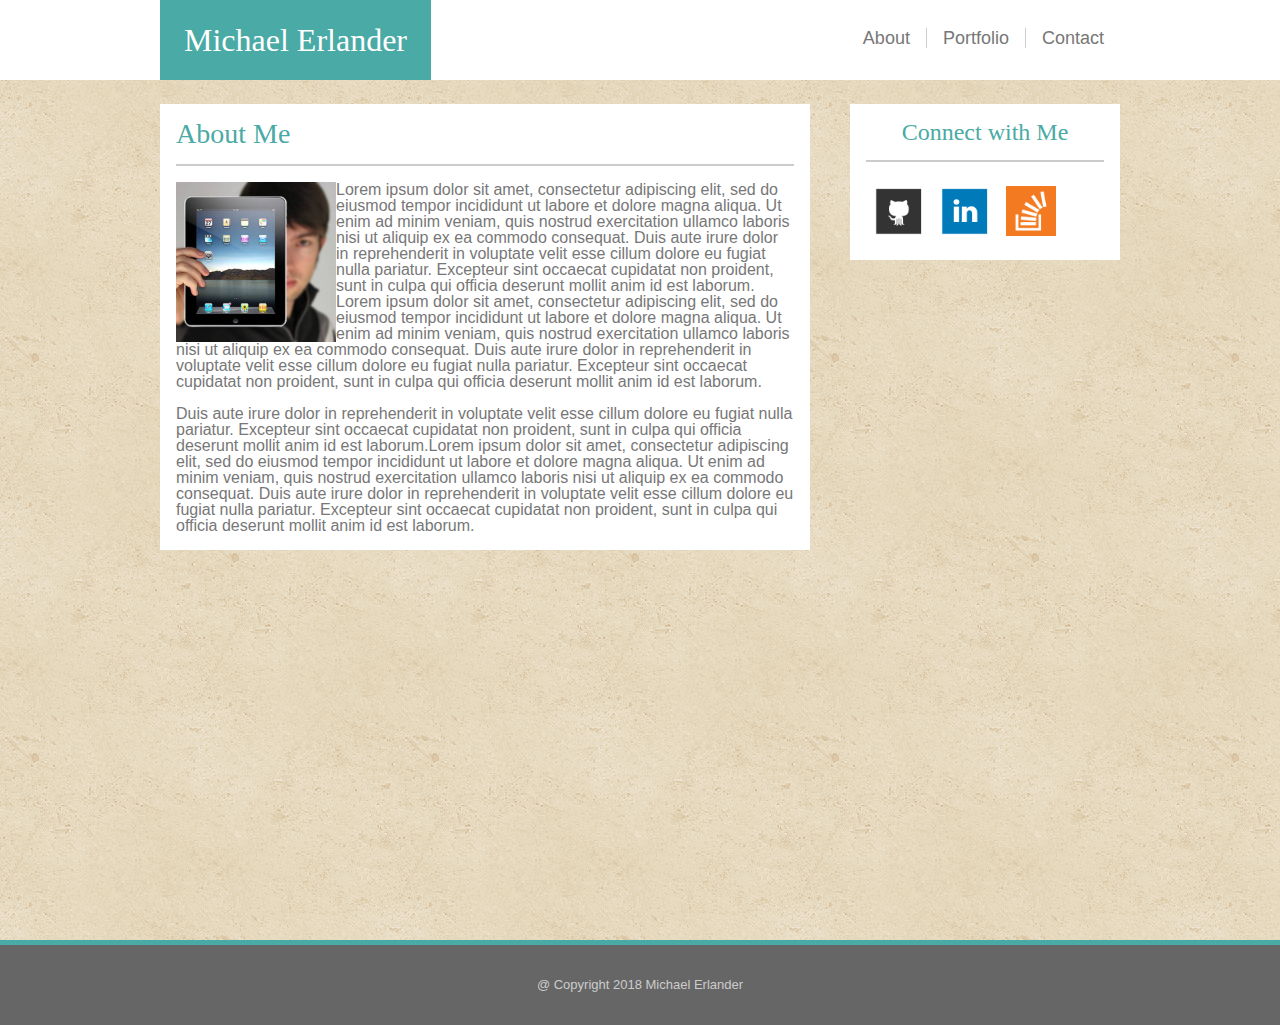
<file: index.html>
<!DOCTYPE html>
<html>

<head>
    <meta charset="utf-8" />
    <title>My Portfolio</title>
    <link rel="stylesheet" type="text/css" media="screen" href="assets/css/reset.css" />
    <link rel="stylesheet" type="text/css" media="screen" href="assets/css/style.css" />
</head>

<body>
    <!--Header with name and page links-->
    <header>
        
        <!--header content area-->
        <div class="content-area">
        
            <h1>Michael Erlander</h1>

            <nav class="page-links">

                <a class="link-left" href="#">About</a><!--
                --><a class="link-middle" href="portfolio.html">Portfolio</a><!--
                --><a class="link-right"href="contact.html">Contact</a>

            </nav>

        </div>

    </header>

    <!--container for about me and connect with me-->
    <div class="container">
        
        <!--About me article and profile pic-->
        <article class="about-me">

            <h2>About Me</h2>

            <div class="bio">

                <img class="profile-pic" alt="profile picture" src="assets/images/placeholder-profile.jpg">

                <p>Lorem ipsum dolor sit amet, consectetur adipiscing elit, sed do eiusmod tempor incididunt ut labore et dolore magna aliqua. Ut enim ad minim veniam, quis nostrud exercitation ullamco laboris nisi ut aliquip ex ea commodo consequat. Duis aute irure dolor in reprehenderit in voluptate velit esse cillum dolore eu fugiat nulla pariatur. Excepteur sint occaecat cupidatat non proident, sunt in culpa qui officia deserunt mollit anim id est laborum. Lorem ipsum dolor sit amet, consectetur adipiscing elit, sed do eiusmod tempor incididunt ut labore et dolore magna aliqua. Ut enim ad minim veniam, quis nostrud exercitation ullamco laboris nisi ut aliquip ex ea commodo consequat. Duis aute irure dolor in reprehenderit in voluptate velit esse cillum dolore eu fugiat nulla pariatur. Excepteur sint occaecat cupidatat non proident, sunt in culpa qui officia deserunt mollit anim id est laborum.</p>

                <br>

                <p>Duis aute irure dolor in reprehenderit in voluptate velit esse cillum dolore eu fugiat nulla pariatur. Excepteur sint occaecat cupidatat non proident, sunt in culpa qui officia deserunt mollit anim id est laborum.Lorem ipsum dolor sit amet, consectetur adipiscing elit, sed do eiusmod tempor incididunt ut labore et dolore magna aliqua. Ut enim ad minim veniam, quis nostrud exercitation ullamco laboris nisi ut aliquip ex ea commodo consequat. Duis aute irure dolor in reprehenderit in voluptate velit esse cillum dolore eu fugiat nulla pariatur. Excepteur sint occaecat cupidatat non proident, sunt in culpa qui officia deserunt mollit anim id est laborum.</p>

            </div>

        </article>
        
        <!--connect with me-->
        <aside class="contact">

            <h3>Connect with Me</h3>

            <div class="icon-area">

                <a href="https://github.com/mrerlander" target="_blank"><img class="icon" alt="github" src="assets/images/github-icon.png"></a>
                <a href="https://www.linkedin.com/in/michael-erlander/" target="_blank"><img class="icon" alt="linkedin" src="assets/images/linkedin-icon.png"></a>
                <a href="https://stackexchange.com/users/12382192/m-erlander" target="_blank"><img class="icon" alt="stack overflow" src="assets/images/so-icon.png"></a>

            </div>
                
        </aside>

    </div>

    <!--footer with copyright-->
    <footer>

        <p>@ Copyright 2018 Michael Erlander</p>

    </footer>
    
</body>
</html>
</file>
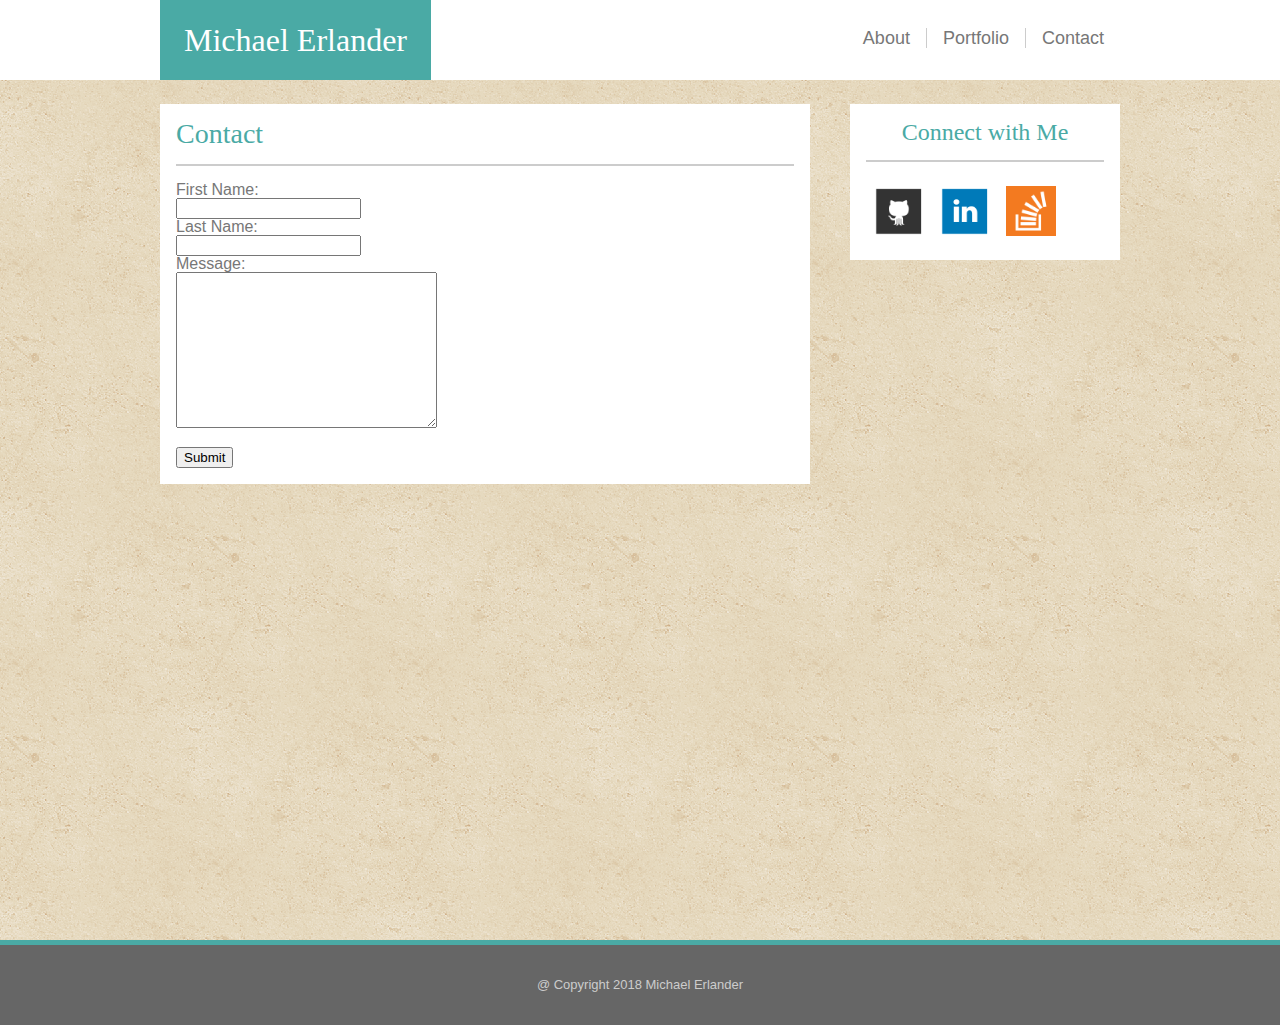
<file: contact.html>
<!DOCTYPE html>
<html>

<head>
    <meta charset="utf-8" />
    <title>My Portfolio</title>
    <link rel="stylesheet" type="text/css" media="screen" href="assets/css/reset.css" />
    <link rel="stylesheet" type="text/css" media="screen" href="assets/css/style.css" />
</head>

<body>
    <!--Header with name and page links-->
    <header>
        
        <!--header content area-->
        <div class="content-area">
        
            <h1>Michael Erlander</h1>

            <nav class="page-links">

                <a class="link-left" href="index.html">About</a><!--
                --><a class="link-middle" href="portfolio.html">Portfolio</a><!--
                --><a class="link-right"href="#">Contact</a>

            </nav>

        </div>

    </header>

    <!--container for about me and connect with me-->
    <div class="container">
        
        <!--form and profile pic-->
        <article class="contact-form">

            <h2>Contact</h2>
    
            <div class="bio">
    
                <form class="form">
    
                    First Name:<br>
                    <input type="text" name="firstname">
                    <br>
                    Last Name:<br>
                    <input type="text" name="lastname">
                    <br>
                    Message:<br>
                    <textarea name="message" id="message" cols="30" rows="10"></textarea>
                    <br>
                    <br>
                    <input type="submit" value="Submit">
    
                </form>
                
            </div>

        </article>
            
        <!--connect with me-->
        <aside class="contact">
    
            <h3>Connect with Me</h3>
    
            <div class="icon-area">
    
                <a href="https://github.com/mrerlander" target="_blank"><img class="icon" alt="github" src="assets/images/github-icon.png"></a>
                <a href="https://www.linkedin.com/in/michael-erlander/" target="_blank"><img class="icon" alt="linkedin" src="assets/images/linkedin-icon.png"></a>
                <a href="https://stackexchange.com/users/12382192/m-erlander" target="_blank"><img class="icon" alt="stack overflow" src="assets/images/so-icon.png"></a>
    
            </div>
                
        </aside>
    
    </div>
    
    <!--footer with copyright-->
    <footer>
    
        <p>@ Copyright 2018 Michael Erlander</p>
    
    </footer>
        
</body>
</html>
</file>
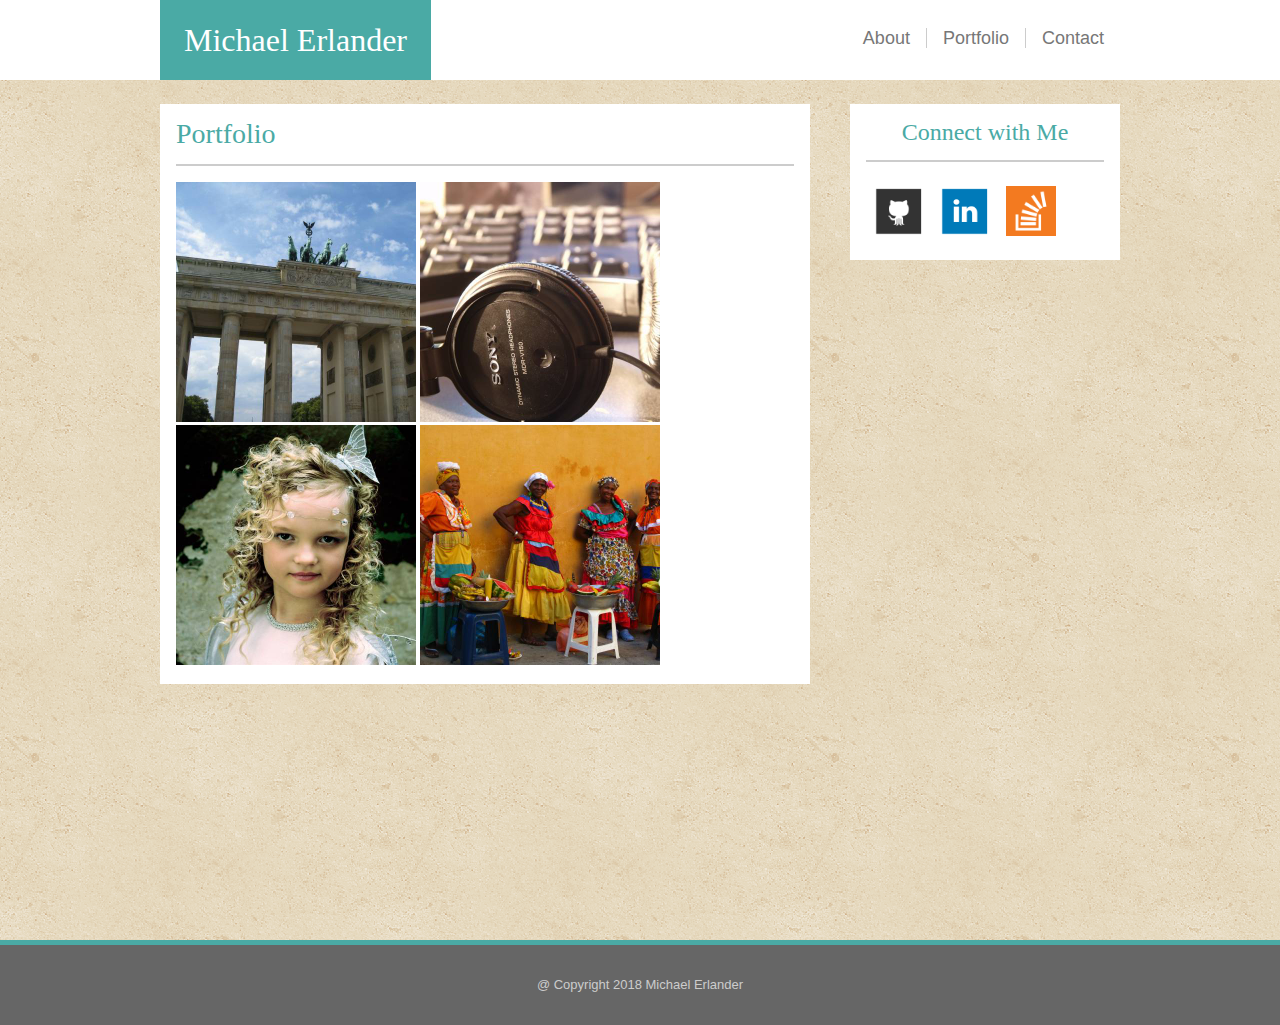
<file: portfolio.html>
<!DOCTYPE html>
<html>

<head>
    <meta charset="utf-8" />
    <title>My Portfolio</title>
    <link rel="stylesheet" type="text/css" media="screen" href="assets/css/reset.css" />
    <link rel="stylesheet" type="text/css" media="screen" href="assets/css/style.css" />
</head>

<body>
    <!--Header with name and page links-->
    <header>
        
        <!--header content area-->
        <div class="content-area">
        
            <h1>Michael Erlander</h1>

            <nav class="page-links">

                <a class="link-left" href="index.html">About</a><!--
                --><a class="link-middle" href="#">Portfolio</a><!--
                --><a class="link-right"href="contact.html">Contact</a>

            </nav>

        </div>

    </header>

    <!--container for about me and connect with me-->
    <div class="container">
        
        <!--portfolio pictures-->
        <article class="portfolio">

            <h2>Portfolio</h2>
    
            <div class="bio">
    
                <img class="portfolio-pic horses" alt="sky horses" src="assets/images/placeholder-1.jpg">
                <img class="portfolio-pic headphones" alt="headphones" src="assets/images/placeholder-2.jpg">
                <img class="portfolio-pic girl" alt="girl" src="assets/images/placeholder-3.jpg">
                <img class="portfolio-pic ladies" alt="ladies" src="assets/images/placeholder-4.jpg">
                
            </div>

        </article>
            
        <!--connect with me-->
        <aside class="contact">
    
            <h3>Connect with Me</h3>
    
            <div class="icon-area">
            
                <a href="https://github.com/mrerlander" target="_blank"><img class="icon" alt="github" src="assets/images/github-icon.png"></a>
                <a href="https://www.linkedin.com/in/michael-erlander/" target="_blank"><img class="icon" alt="linkedin" src="assets/images/linkedin-icon.png"></a>
                <a href="https://stackexchange.com/users/12382192/m-erlander" target="_blank"><img class="icon" alt="stack overflow" src="assets/images/so-icon.png"></a>
    
            </div>
            
        </aside>
    
    </div>
    
    <!--footer with copyright-->
    <footer>
    
        <p>@ Copyright 2018 Michael Erlander</p>
    
    </footer>
        
</body>
</html>
</file>
<file: assets/css/style.css>
/* html style */

* {
    box-sizing: border-box;
}

body {
    margin: auto;
    font-family: 'Arial', 'Helvetica Neue', Helvetica, sans-serif;
    background-image: url(../images/vintage-concrete.png);
}

header {
    padding-bottom: 32px;
    line-height: 48px;
    clear: both;
    color: #ffffff;
    background: #ffffff;
}

/* unclicked link */
a:link {
    color: #777777;
    text-decoration: none;
}

/* clicked link */
a:visited {
    color: #666666;
    text-decoration: none;
}

/* header font family */
h1, h2, h3 {
    font-family: 'Georgia', Times, 'Times New Roman', serif;
}

h2, h3 {
    color: #4aaaa5;
}

/* wrapper so name and nav links fit within content area */
.content-area {
    position: relative;
    display: block;
    clear: both;
    width: 960px;
    height: 48px;
    margin: auto;
}

h1 {
    position: absolute;
    top: 0;
    float: left;
    background: #4aaaa5;
    font-size: 32px;
    padding: 24px;
    line-height: 32px;
}

/* nav class */
.page-links {
    margin: auto;
    float: right;
    width: 270;
    line-height: 24px;
    font-size: 18px;
    padding: 26px 0;
    color: #777777;
}

/* individual links for borders */
.link-left {
    padding: 0 16px;
}

.link-middle {
    padding: 0 16px;
    border-style: solid;
    border-color: #cccccc;
    border-width: 0 1px; 
}

.link-right {
    padding: 0 16px;

}

/* main content area */
.container {
    width: 960px;
    min-height: calc(100vh - 88px);
    margin: 24px auto;
    overflow: auto;  

}

h2 {
    font-size: 28px;
}

.bio, .icon-area {
    border-style: solid;
    border-width: 2px 0 0;
    border-color: #cccccc;
    padding-top: 16px;
    margin-top: 16px;
}

h3 {
    text-align: center;
    font-size: 24px;
}

.icon {
    float: left;
    margin: 8px;
    width: 50px;
    height: 50px;
}

/* begin index.html only*/
/* about me paragraphs and profile pic */ 
.about-me {
    float: left;
    width: 650px;
    color: #777777;
    background: #ffffff;
    padding: 16px;
}

.profile-pic {
    float: left;
    height: 160px;
    width: 160px;
}

/* links to my social pages */
.contact {
    float: right;
    width: 270px;
    color: #777777;
    background: #ffffff;
    padding: 16px;
}
/*end index.html only */

footer {
    clear: both;
    margin: 0;
    text-align: center;
    background: #666666;
    font-size: small;
    line-height: 48px;
    padding: 16px 0;
    color: #cccccc;
    border-top: #4aaaa5;
    border-style: solid;
    border-width: 5px 0 0;
}

/*begin portfolio.html only */
/* portfolio images */
.portfolio {
    float: left;
    width: 650px;
    color: #777777;
    background: #ffffff;
    position: relative;
    padding: 16px;
}

.portfolio-pic {
    width: 240px;
    height: 240px;
}
/* end prtfolio.html only */

/*begin contact.html only */
/* form */
.contact-form {
    float: left;
    width: 650px;
    color: #777777;
    background: #ffffff;
    position: relative;
    padding: 16px;
}
</file>
